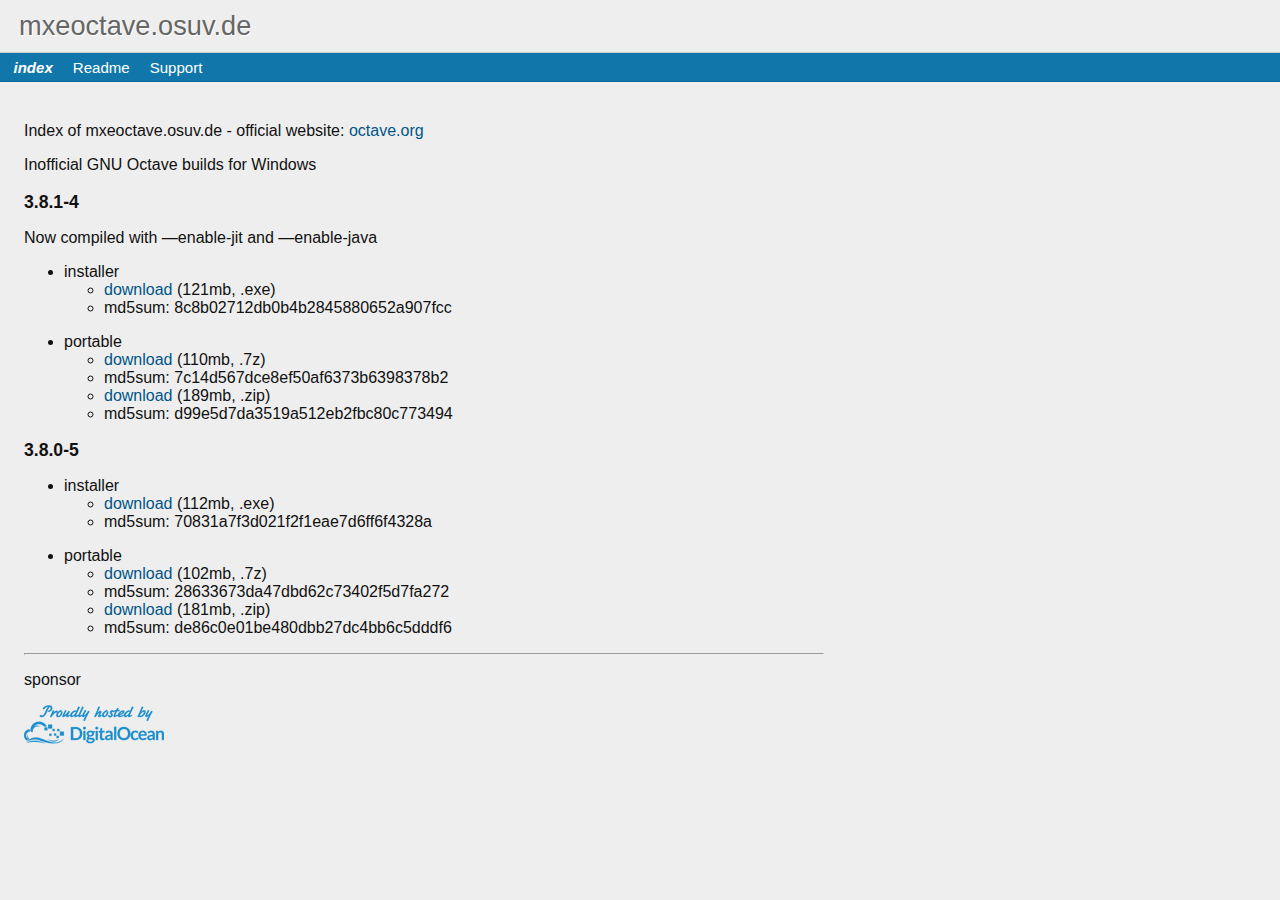
<file: index.html>
<!doctype html>
<html>
	<head>
		<meta http-equiv="content-type" content="text/html; charset=utf-8">
		<title>index | mxeoctave.osuv.de</title>
		<link rel="stylesheet" type="text/css" href="styles.css">
	</head>
	<body>
		<header>
			<a href=".">mxeoctave.osuv.de</a>
		</header>
		<nav>
			<a href="." class="active">index</a>
			<a href="README.html">Readme</a>
			<a href="Support.html">Support</a>
		</nav>
		<article>
<p>Index of mxeoctave.osuv.de - official website: <a href="http://octave.org">octave.org</a></p>
<p>Inofficial GNU Octave builds for Windows  </p>
<h4>3.8.1-4</h4>
<p>Now compiled with &#8212;enable-jit and &#8212;enable-java</p>
<ul>
<li>
installer   
<ul>
<li>
<a href="http://mxeoctave.osuv.de/octave-3.8.1-4-installer.exe">download</a> (121mb, .exe)
</li><li>
md5sum: 8c8b02712db0b4b2845880652a907fcc
</li>
</ul>
</li>
</ul>
<ul>
<li>
portable  
<ul>
<li>
<a href="http://mxeoctave.osuv.de/octave-3.8.1-4-portable.7z">download</a> (110mb, .7z)
</li><li>
md5sum: 7c14d567dce8ef50af6373b6398378b2
</li><li>
<a href="http://mxeoctave.osuv.de/octave-3.8.1-4-portable.zip">download</a> (189mb, .zip)
</li><li>
md5sum: d99e5d7da3519a512eb2fbc80c773494
</li>
</ul>
</li>
</ul>
<h4>3.8.0-5</h4>
<ul>
<li>
installer
<ul>
<li>
<a href="http://mxeoctave.osuv.de/octave-3.8.0-5-installer.exe">download</a> (112mb, .exe)
</li><li>
md5sum: 70831a7f3d021f2f1eae7d6ff6f4328a
</li>
</ul>
</li>
</ul>
<ul>
<li>
portable  
<ul>
<li>
<a href="http://mxeoctave.osuv.de/octave-3.8.0-5-portable.7z">download</a> (102mb, .7z)
</li><li>
md5sum: 28633673da47dbd62c73402f5d7fa272
</li><li>
<a href="http://mxeoctave.osuv.de/octave-3.8.0-5-portable.zip">download</a> (181mb, .zip)
</li><li>
md5sum: de86c0e01be480dbb27dc4bb6c5dddf6
</li>
</ul>
</li>
</ul>
<hr>
<p>sponsor  </p>
<p><a href="https://digitalocean.com/"><img src="digitalocean.png"></a></p>

		</article>
	</body>
</html>
</file>
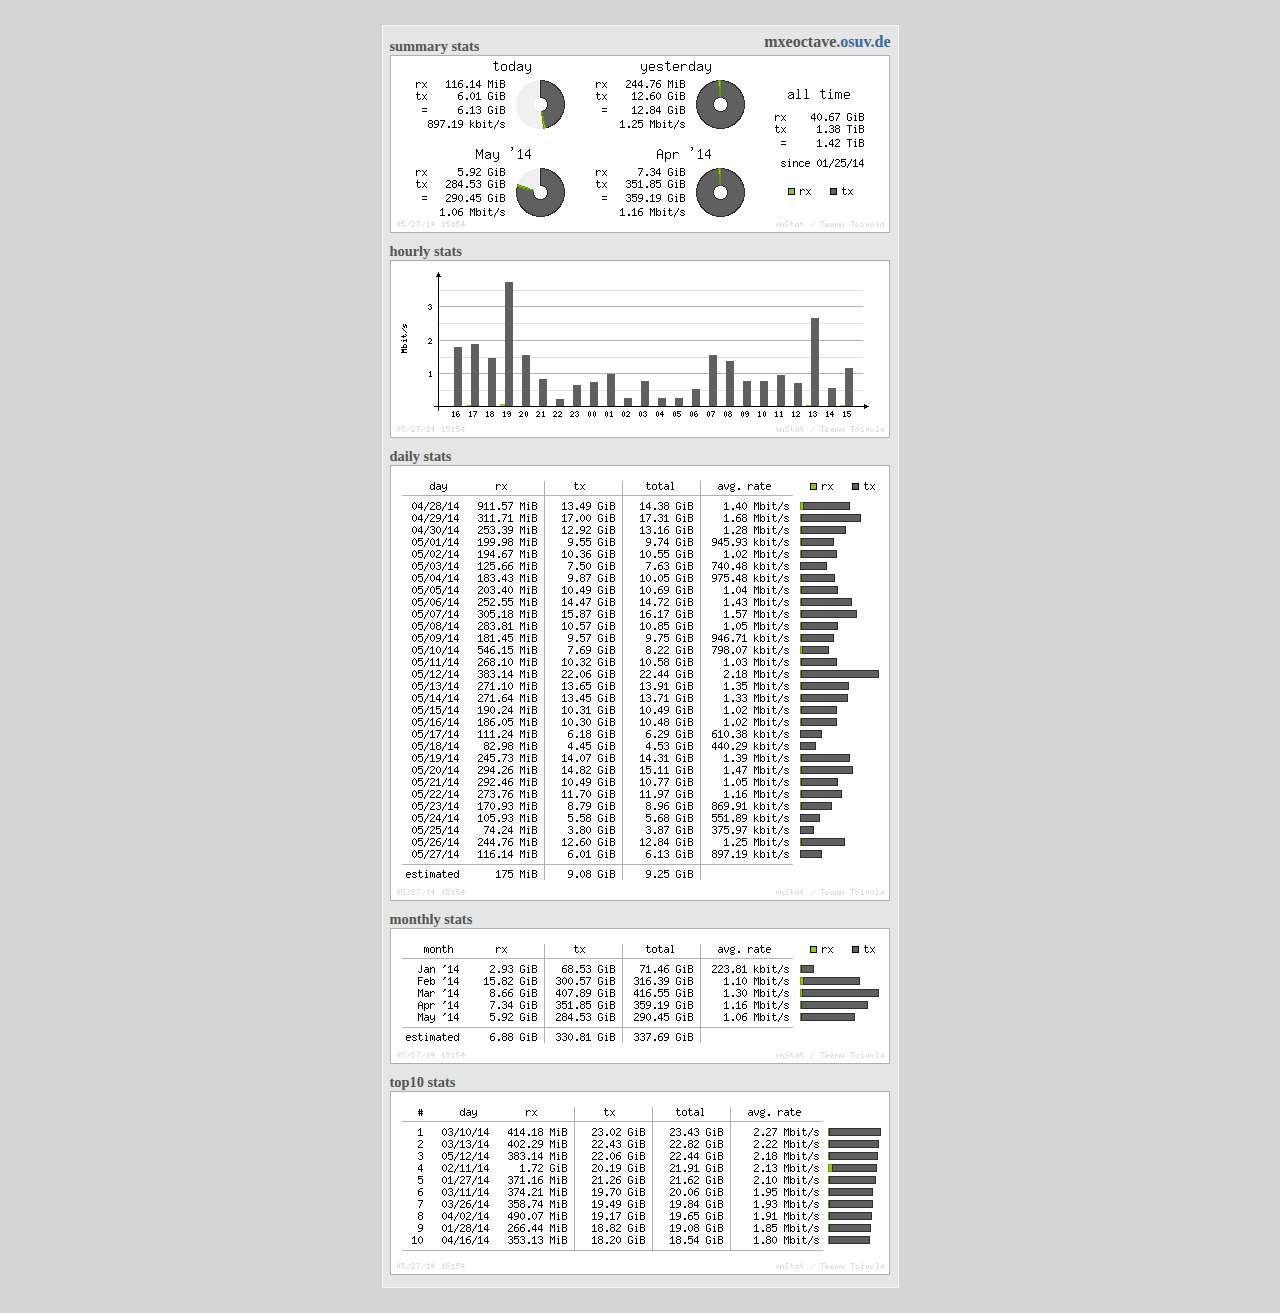
<file: stats/index.html>
<html>
  <head>
    <title> stats | mxeoctave.osuv.de </title>
    <meta name="robots" content="noindex,nofollow" />
    <meta name="description" content="description" />
    <meta name="keywords" content="go home!" />
    <link rel="stylesheet" type="text/css" media="all" href="style.css" />
  </head>
<body>
  <div id="page">
    <div id="main">
      <h3> mxeoctave.<a href="http://mxeoctave.osuv.de/">osuv.de</a> </h3>
      <p> <h4> summary stats </h4> <img src="summary.png" alt="summary" /> </p>
      <p> <h4> hourly stats </h4> <img src="hourly.png" alt="hourly" /> </p>
      <p> <h4> daily stats </h4> <img src="daily.png" alt="daily" /> </p>
      <p> <h4> monthly stats </h4> <img src="monthly.png" alt="monthly" /> </p>
      <p> <h4> top10 stats </h4> <img src="top10.png" alt="top10" /> </p>
    </div> <!--#main-->
  </div> <!--#page-->
</body>
</html>
</file>
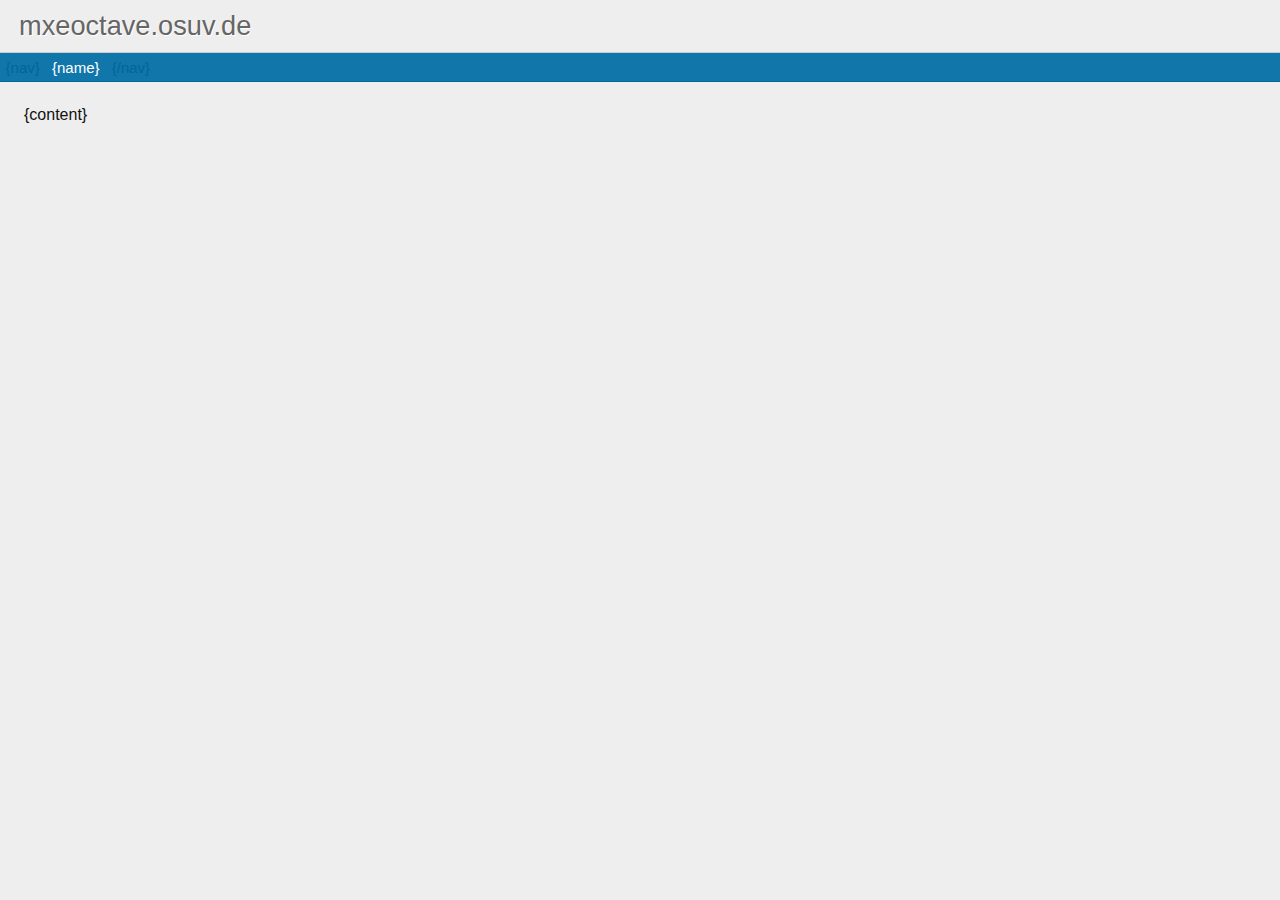
<file: _template.html>
<!doctype html>
<html>
	<head>
		<meta http-equiv="content-type" content="text/html; charset=utf-8">
		<title>{title} | mxeoctave.osuv.de</title>
		<link rel="stylesheet" type="text/css" href="styles.css">
	</head>
	<body>
		<header>
			<a href=".">mxeoctave.osuv.de</a>
		</header>
		<nav>
		{nav}
			<a href="{link}">{name}</a>
		{/nav}
		</nav>
		<article>
			{content}
		</article>
	</body>
</html>
</file>
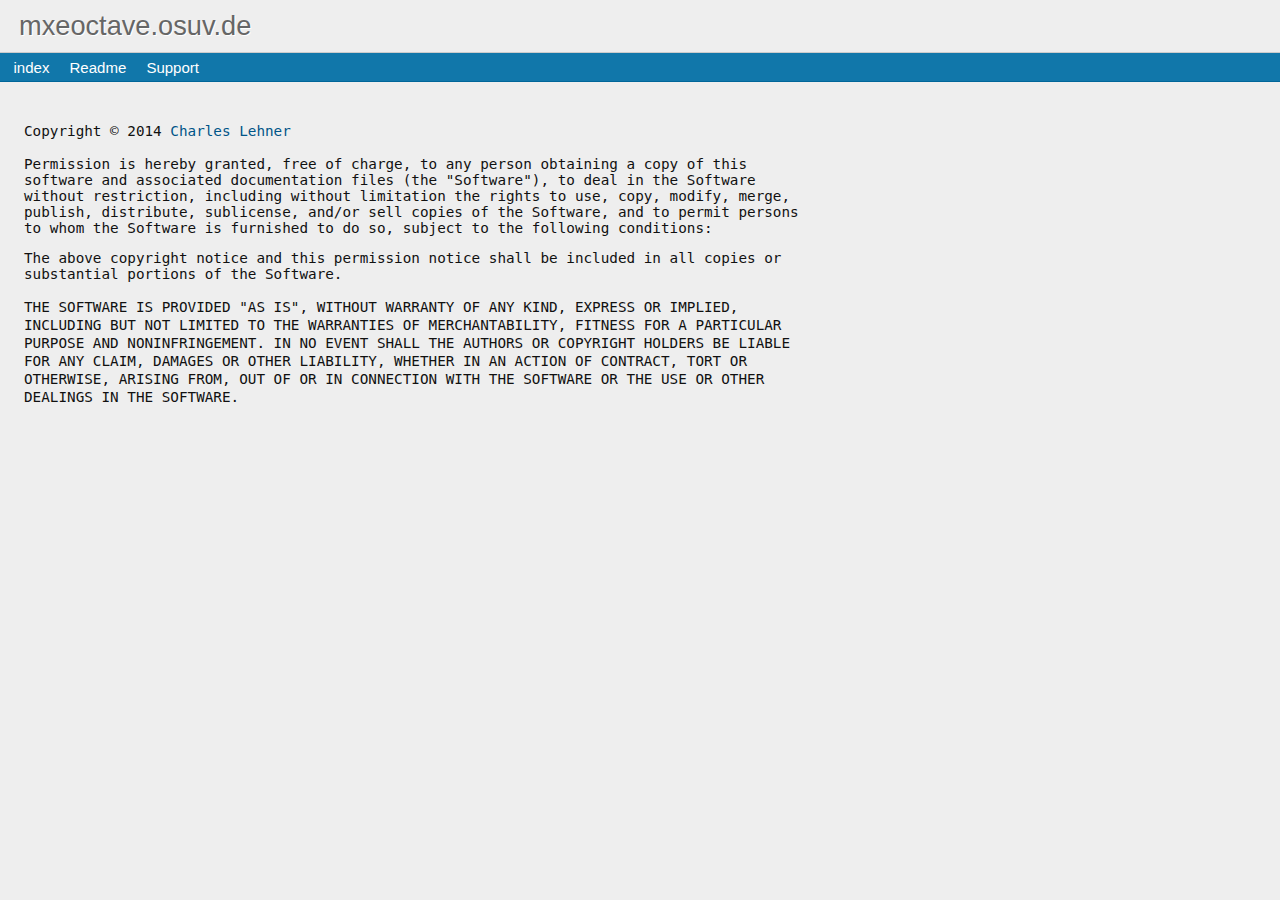
<file: LICENSE.html>
<!doctype html>
<html>
	<head>
		<meta http-equiv="content-type" content="text/html; charset=utf-8">
		<title> | mxeoctave.osuv.de</title>
		<link rel="stylesheet" type="text/css" href="styles.css">
	</head>
	<body>
		<header>
			<a href=".">mxeoctave.osuv.de</a>
		</header>
		<nav>
			<a href=".">index</a>
			<a href="README.html">Readme</a>
			<a href="Support.html">Support</a>
		</nav>
		<article>
<p><code> Copyright © 2014 <a href="http://celehner.com/">Charles Lehner</a></p>
<p>Permission is hereby granted, free of charge, to any person obtaining a copy of this software and associated documentation files (the "Software"), to deal in the Software without restriction, including without limitation the rights to use, copy, modify, merge, publish, distribute, sublicense, and/or sell copies of the Software, and to permit persons to whom the Software is furnished to do so, subject to the following conditions:</p>
<p>The above copyright notice and this permission notice shall be included in all copies or substantial portions of the Software.</p>
<p>THE SOFTWARE IS PROVIDED "AS IS", WITHOUT WARRANTY OF ANY KIND, EXPRESS OR IMPLIED, INCLUDING BUT NOT LIMITED TO THE WARRANTIES OF MERCHANTABILITY, FITNESS FOR A PARTICULAR PURPOSE AND NONINFRINGEMENT. IN NO EVENT SHALL THE AUTHORS OR COPYRIGHT HOLDERS BE LIABLE FOR ANY CLAIM, DAMAGES OR OTHER LIABILITY, WHETHER IN AN ACTION OF CONTRACT, TORT OR OTHERWISE, ARISING FROM, OUT OF OR IN CONNECTION WITH THE SOFTWARE OR THE USE OR OTHER DEALINGS IN THE SOFTWARE. </code></p>

		</article>
	</body>
</html>
</file>
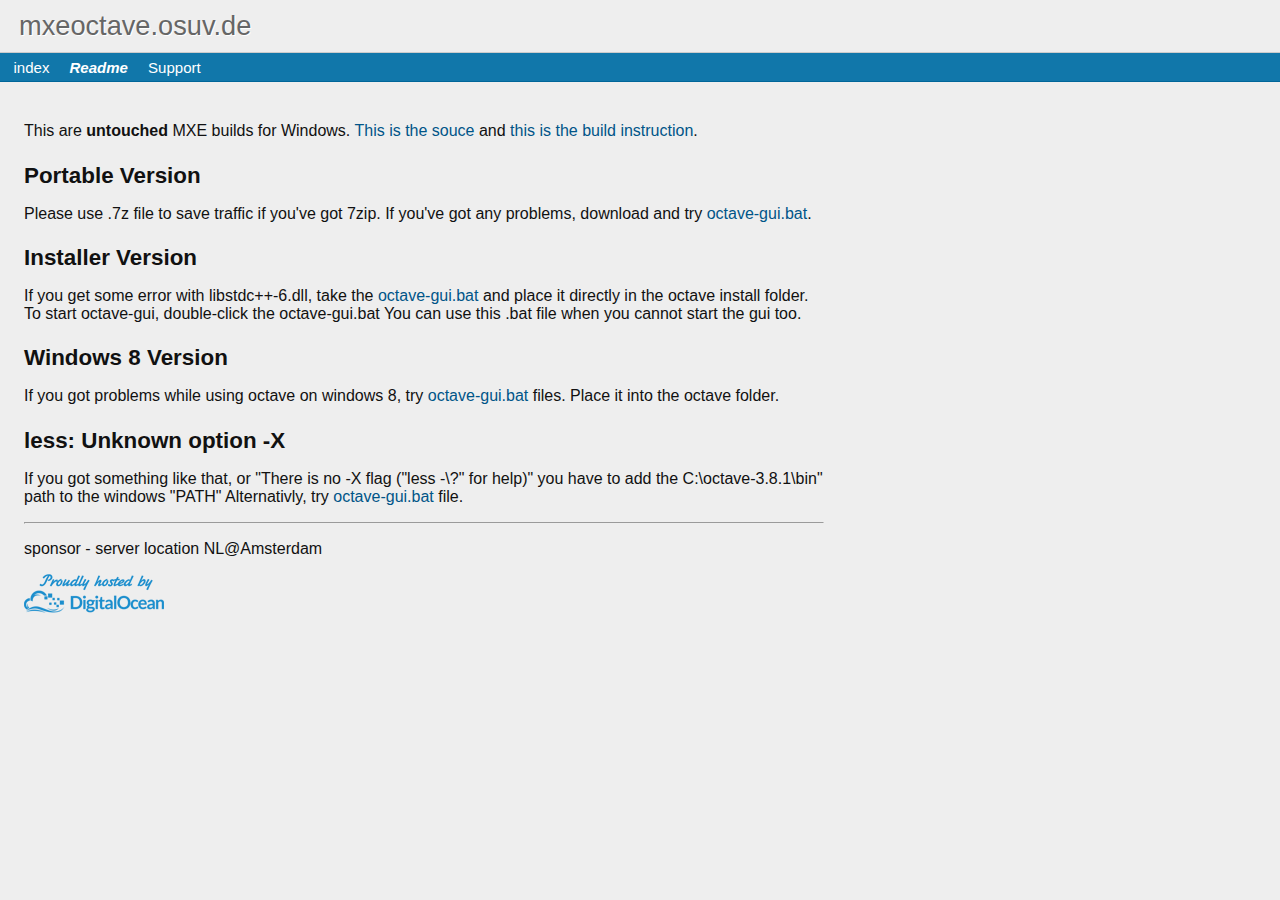
<file: README.html>
<!doctype html>
<html>
	<head>
		<meta http-equiv="content-type" content="text/html; charset=utf-8">
		<title>Readme | mxeoctave.osuv.de</title>
		<link rel="stylesheet" type="text/css" href="styles.css">
	</head>
	<body>
		<header>
			<a href=".">mxeoctave.osuv.de</a>
		</header>
		<nav>
			<a href=".">index</a>
			<a href="README.html" class="active">Readme</a>
			<a href="Support.html">Support</a>
		</nav>
		<article>
<p>This are <strong>untouched</strong> MXE builds for Windows. <a href="http://hg.octave.org/mxe-octave/">This is the souce</a> and <a href="http://wiki.octave.org/Windows_Installer">this is the build instruction</a>.</p>
<h1>Portable Version</h1>
<p>Please use .7z file to save traffic if you've got 7zip.   If you've got any problems, download and try <a href="http://mxeoctave.osuv.de/octave-gui.bat">octave-gui.bat</a>.</p>
<h1>Installer Version</h1>
<p>If you get some error with libstdc++-6.dll, take the <a href="http://mxeoctave.osuv.de/octave-gui.bat">octave-gui.bat</a> and place it directly in the octave install folder.   To start octave-gui, double-click the octave-gui.bat   You can use this .bat file when you cannot start the gui too.</p>
<h1>Windows 8 Version</h1>
<p>If you got problems while using octave on windows 8, try <a href="http://mxeoctave.osuv.de/octave-gui.bat">octave-gui.bat</a> files. Place it into the octave folder.</p>
<h1>less: Unknown option -X</h1>
<p>If you got something like that, or  "There is no -X flag ("less -\?" for help)" you have to add the C:\octave-3.8.1\bin" path to the windows "PATH" Alternativly, try <a href="http://mxeoctave.osuv.de/octave-gui.bat">octave-gui.bat</a> file.</p>
<hr>
<p>sponsor - server location NL@Amsterdam  </p>
<p><a href="https://digitalocean.com/"><img src="digitalocean.png"></a></p>

		</article>
	</body>
</html>
</file>
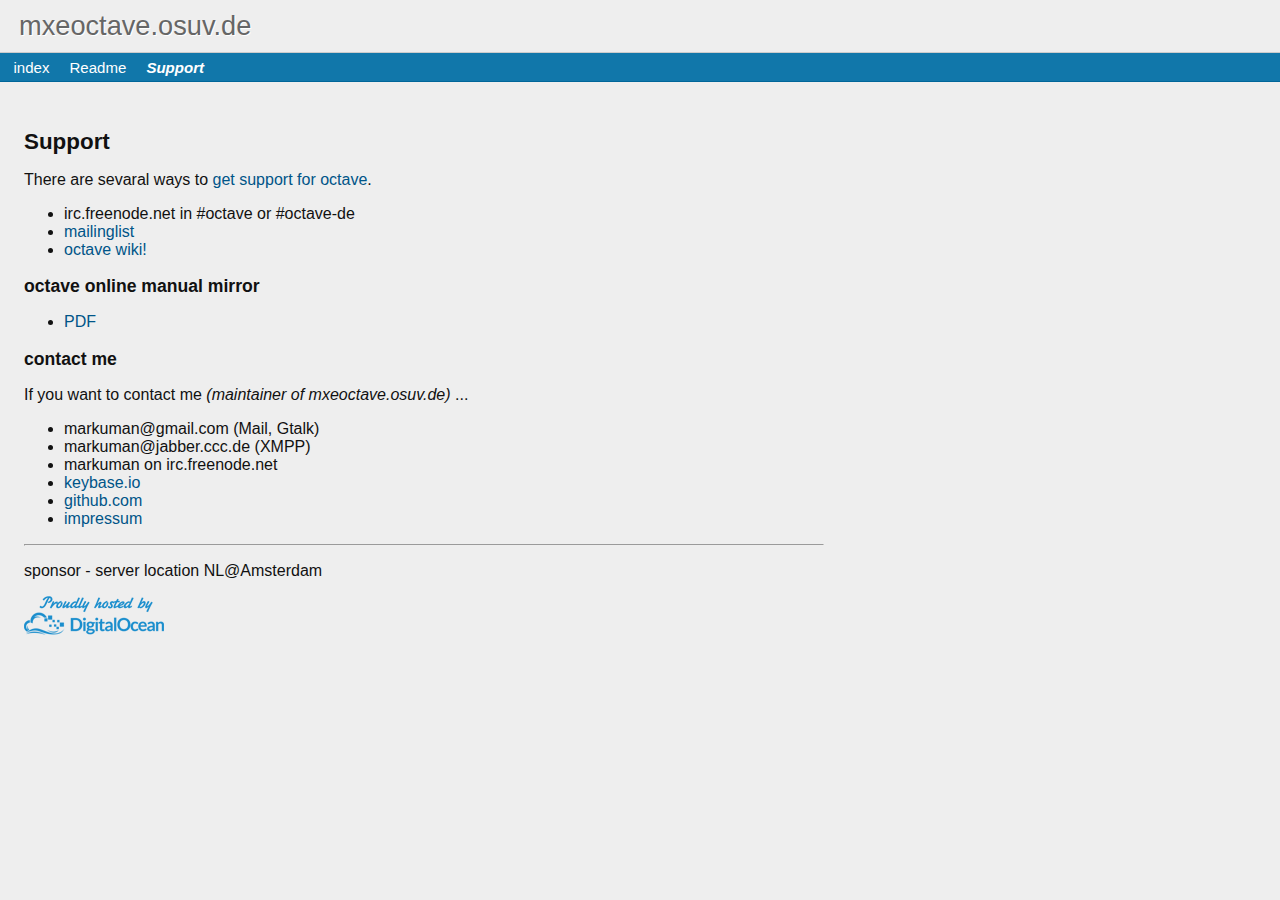
<file: Support.html>
<!doctype html>
<html>
	<head>
		<meta http-equiv="content-type" content="text/html; charset=utf-8">
		<title>Support | mxeoctave.osuv.de</title>
		<link rel="stylesheet" type="text/css" href="styles.css">
	</head>
	<body>
		<header>
			<a href=".">mxeoctave.osuv.de</a>
		</header>
		<nav>
			<a href=".">index</a>
			<a href="README.html">Readme</a>
			<a href="Support.html" class="active">Support</a>
		</nav>
		<article>
<h1>Support</h1>
<p>There are sevaral ways to <a href="http://www.gnu.org/software/octave/support.html">get support for octave</a>.  </p>
<ul>
<li>
irc.freenode.net in #octave or #octave-de
</li><li>
<a href="https://lists.gnu.org/mailman/listinfo/help-octave">mailinglist</a>
</li><li>
<a href="http://wiki.octave.org/">octave wiki!</a>
</li>
</ul>
<h4>octave online manual mirror</h4>
<ul>
<li>
<a href="octave.pdf">PDF</a>
</li>
</ul>
<h4>contact me</h4>
<p>If you want to contact me <em>(maintainer of mxeoctave.osuv.de)</em> ...</p>
<ul>
<li>
markuman@gmail.com (Mail, Gtalk)
</li><li>
markuman@jabber.ccc.de (XMPP)
</li><li>
markuman on irc.freenode.net
</li><li>
<a href="https://keybase.io/notagain">keybase.io</a>
</li><li>
<a href="https://github.com/markuman">github.com</a>
</li><li>
<a href="https://impressum.osuv.de">impressum</a>
</li>
</ul>
<hr>
<p>sponsor - server location NL@Amsterdam  </p>
<p><a href="https://digitalocean.com/"><img src="digitalocean.png"></a></p>

		</article>
	</body>
</html>
</file>
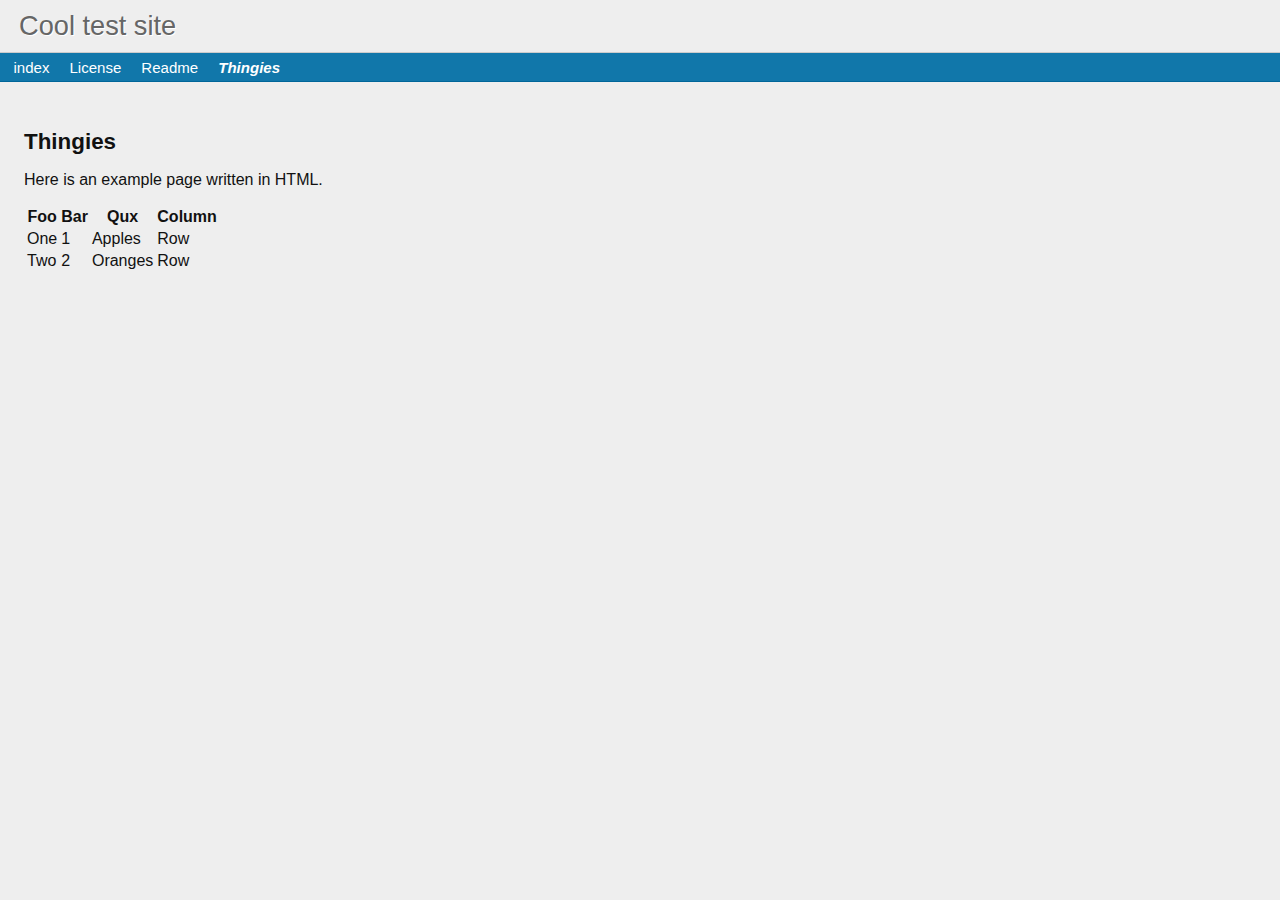
<file: thingies.html>
<!doctype html>
<html>
	<head>
		<meta http-equiv="content-type" content="text/html; charset=utf-8">
		<title>Thingies | Cool Site</title>
		<link rel="stylesheet" type="text/css" href="styles.css">
	</head>
	<body>
		<header>
			<a href=".">Cool test site</a>
		</header>
		<nav>
			<a href=".">index</a>
			<a href="LICENSE.html">License</a>
			<a href="README.html">Readme</a>
			<a href="thingies.html" class="active">Thingies</a>
		</nav>
		<article>
<h1>Thingies</h1>

<p>Here is an example page written in HTML.</p>

<table>
	<thead>
		<tr>
			<th>Foo</th>
			<th>Bar</th>
			<th>Qux</th>
			<th>Column</th>
		</tr>
	</head>
	<tbody>
		<tr>
			<td>One</td>
			<td>1</td>
			<td>Apples</td>
			<td>Row</td>
		</tr>
		<tr>
			<td>Two</td>
			<td>2</td>
			<td>Oranges</td>
			<td>Row</td>
	</tbody>
</table>
		</article>
	</body>
</html>
</file>
<file: styles.css>
body {
	background-color: #eee;
	color: #111;
	font-family: sans-serif;
	padding: 0;
	margin: 0;
}

a {
	color: #058;
	text-decoration: none;
}

a:hover {
	background-color: #eee;
}

header {
	color: #666;
	text-shadow: 1px 1px #fff;
	font-size: 1.7em;
	padding: 0.7ex 0.7ex 0.7ex 0.7em;
}

header a {
	color: #666;
}

nav {
	overflow: hidden;
	color: #069;
	background-color: #17a;
	padding: 0.7ex;
	font-size: 94%;
	border-top: 1px solid #ccc;
	border-bottom: 1px solid #069;
}

nav a {
	padding: 0.5ex 1ex 0.5ex 1ex;
	color: #fff;
}

nav a:hover {
	background-color: #069;
}

nav a.active {
	font-weight: bold;
	font-style: italic;
}

article {
	padding: 1.5em;
	max-width: 50em;
}

h1, h2, h3, h4 {
	margin: 1em 1ex 0.5ex 0;
}
h1 { font-size: 1.4em; }
h2 { font-size: 1.3em; }
h3 { font-size: 1.2em; }
h4 { font-size: 1.1em; }

code, pre { font-size: 1.1em }
pre { margin-left: 2em; }
</file>
<file: stats/style.css>
*,html { margin:0; padding:0; }
 
body {
  color: #555;
  background-color: #d5d5d5;
  font: 1em Georgia, serif;
}
 
a { text-decoration: none; color: #356aa0; }
 
a:hover { text-decoration: underline; }
 
#page {
  width: 517px;
  margin: 25px auto;
}
 
#page h3 {
  float: right;
  font-size: 1em;
}
 
#page h4 {
  font-size: 0.90em;
}
 
#page p { padding-top: 5px; }
 
#main {
  overflow: hidden;
  padding: 7px;
  background-color: #e5e5e5;
  border: 1px solid #f5f5f5;
}
</file>
